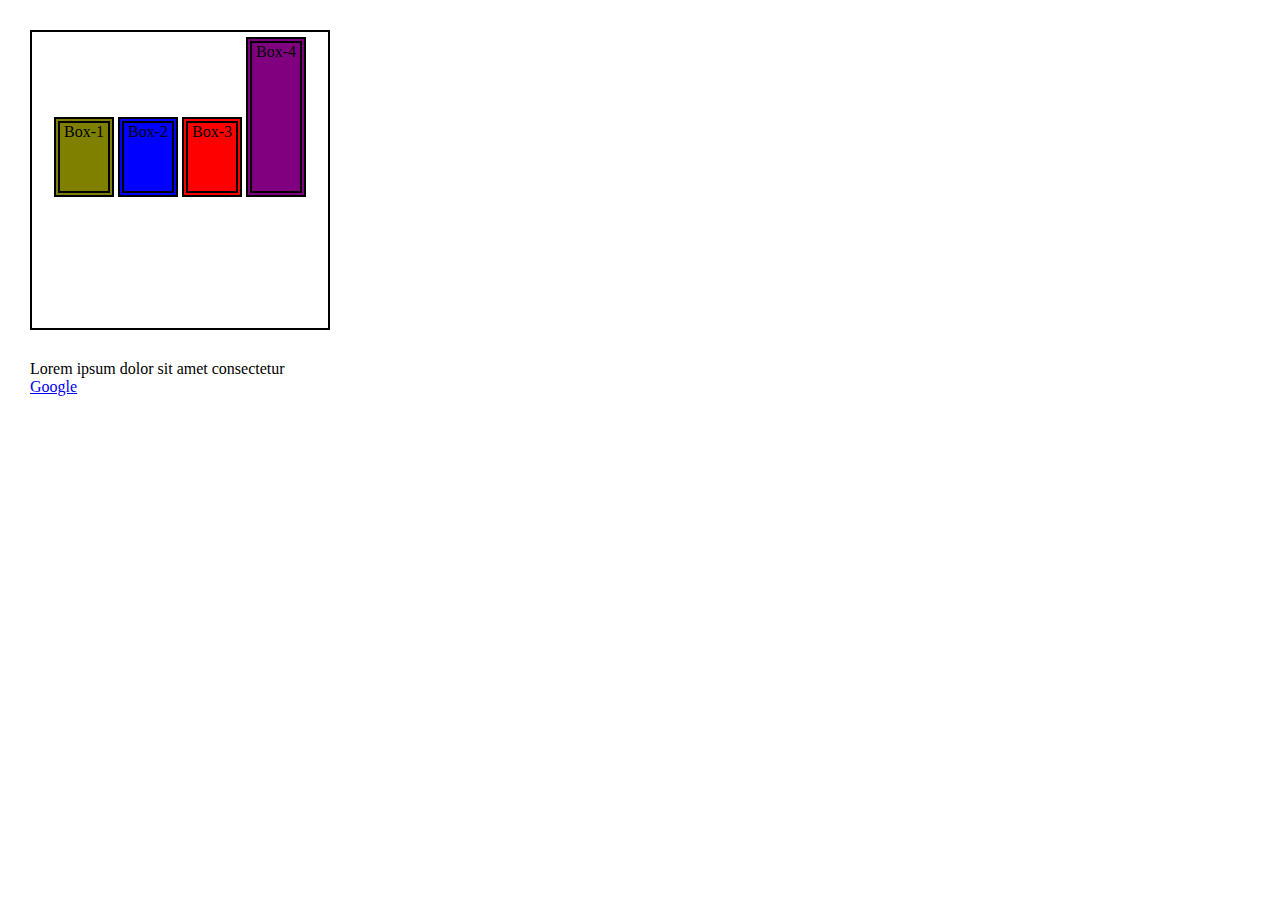
<file: lesson.14/index.html>
<!DOCTYPE html>
<html lang="en">
  <head>
    <meta charset="UTF-8" />
    <meta http-equiv="X-UA-Compatible" content="IE=edge" />
    <meta name="viewport" content="width=device-width, initial-scale=1.0" />
    <title>Vertical align & Float</title>
    <link rel="stylesheet" href="./style.css" />
  </head>
  <body>
    <div class="boxing">
      <div class="box box-1">Box-1</div>
        <div class="box box-2">Box-2</div>
        <div class="box box-3">Box-3</div>
        <div class="box box-4">Box-4</div>
    </div>
    <p>
        Lorem ipsum dolor sit amet consectetur
    </p>
    <a href="#">Google</a>
  </body>
</html>
</file>
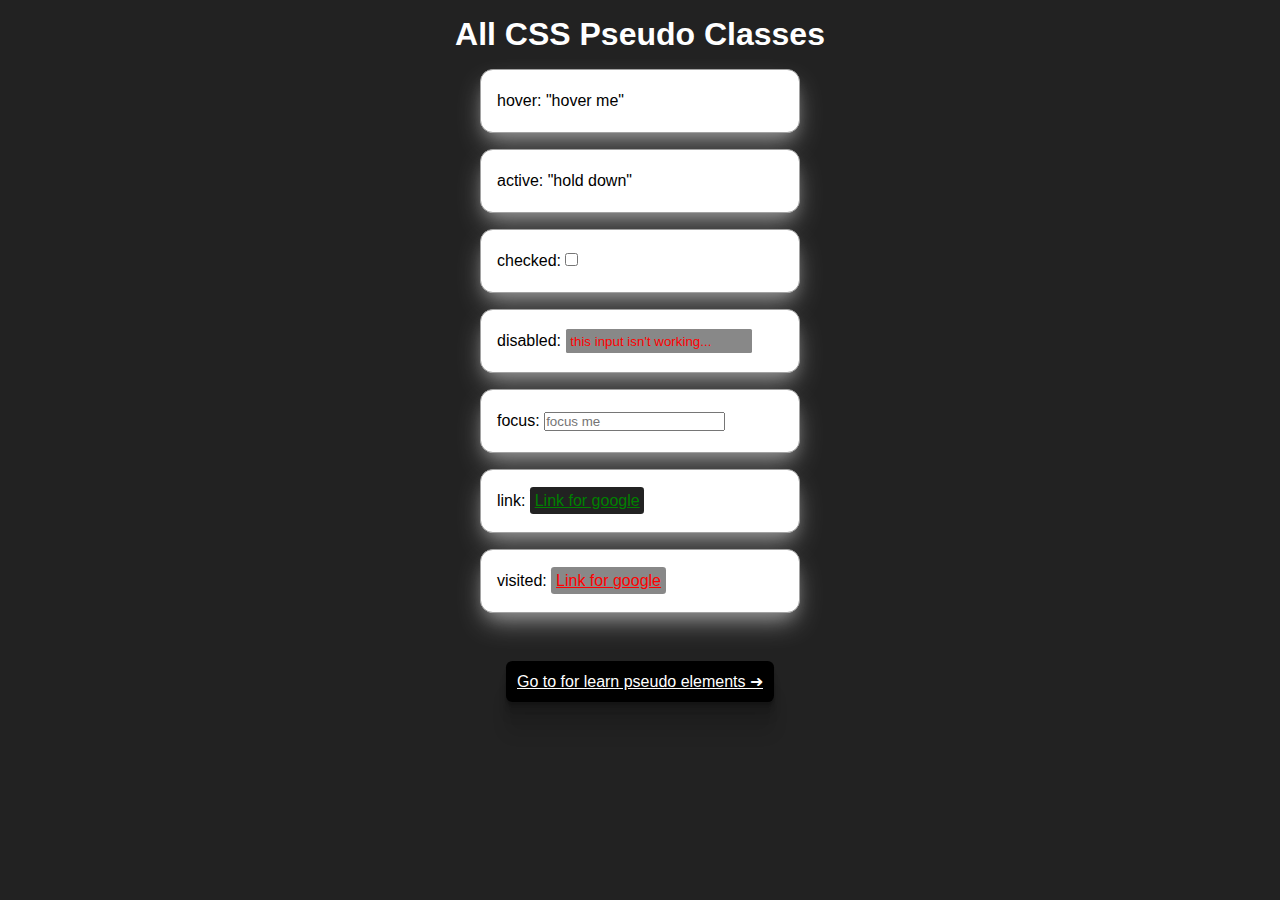
<file: pseudo-classes/index.html>
<!DOCTYPE html>
<html lang="en">
  <head>
    <meta charset="UTF-8" />
    <meta http-equiv="X-UA-Compatible" content="IE=edge" />
    <meta name="viewport" content="width=device-width, initial-scale=1.0" />
    <title>Pseudo Classes</title>
    <link rel="stylesheet" href="./style.css" />
  </head>
  <body>
    <h1 class="title">All CSS Pseudo Classes</h1>
    <!-- hover -->
    <div class="container">
      <span class="hover">hover: "hover me"</span>
    </div>
    <!-- active -->
    <div class="container">
      <span class="active">active: "hold down"</span>
    </div>
    <!-- checked -->
    <div class="container">
      <div>
        <label for="checkbox">checked: </label>
        <input type="checkbox" class="checkbox" id="checkbox" />
      </div>
    </div>
    <!-- disabled -->
    <div class="container">
      <div>
        <label for="disabled">disabled: </label>
        <input
          type="text"
          disabled
          id="disabled"
          placeholder="this input isn't working..."
        />
      </div>
    </div>
    <!-- focus -->
    <div class="container">
      <div>
        <label for="focus">focus: </label>
        <input type="text" id="focus" placeholder="focus me" />
      </div>
    </div>
    <!-- link -->
    <div class="container">
      <div>
        <label for="link">link: </label>
        <a href="https://google.ru" target="_blank" id="link"
          >Link for google</a
        >
      </div>
    </div>
    <!-- visited -->
    <div class="container">
      <div>
        <label for="visited">visited: </label>
        <a href="https://google.ru" target="_blank" id="visited"
          >Link for google</a
        >
      </div>
    </div>
    <a href="./index2.html" id="pseudo-element-link"
      >Go to for learn pseudo elements &#x279C;</a
    >
  </body>
</html>
</file>
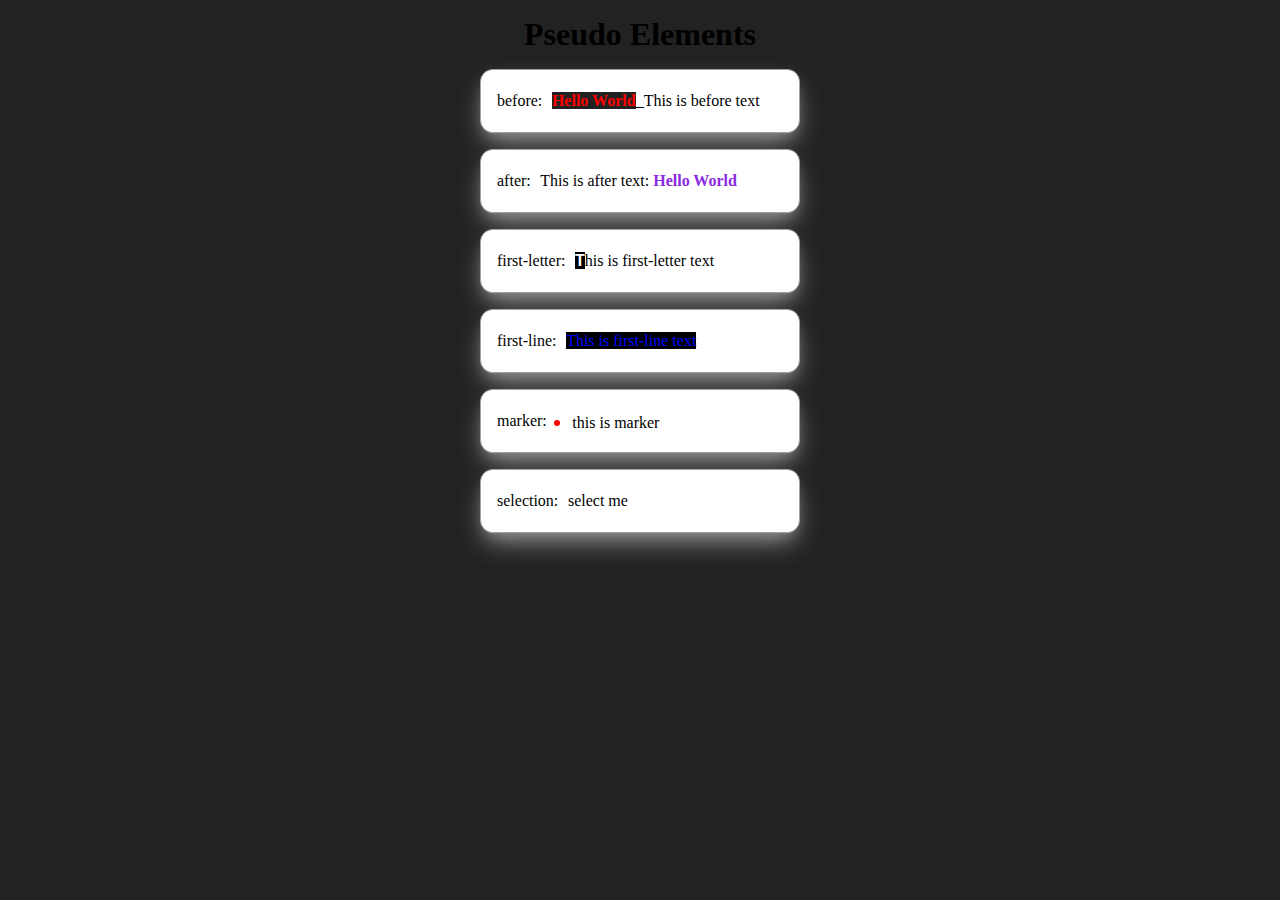
<file: pseudo-elements/index.html>
<!DOCTYPE html>
<html lang="en">
  <head>
    <meta charset="UTF-8" />
    <meta name="viewport" content="width=device-width, initial-scale=1.0" />
    <title>Pseudo Elements</title>
    <!-- <link rel="stylesheet" href="../pseudo-classes/style.css" /> -->
    <link rel="stylesheet" href="./style.css" />
  </head>
  <body>
    <h1>Pseudo Elements</h1>
    <!-- after -->
    <div class="container">
      <p>before:</p>
      <p class="before">_This is before text</p>
    </div>
    <!-- before -->
    <div class="container">
      <p>after:</p>
      <p class="after">This is after text:</p>
    </div>
    <!-- first-letter -->
    <div class="container">
      <p>first-letter:</p>
      <p class="first-letter">This is first-letter text</p>
    </div>
    <!-- first-line -->
    <div class="container">
      <p>first-line:</p>
      <p class="first-line">This is first-line text</p>
    </div>
    <!-- marker -->
    <div class="container">
      <p>marker:</p>
      <ul class="marker">
        <li>this is marker</li>
      </ul>
    </div>
    <!-- selection -->
    <div class="container">
      <p>selection:</p>
      <p class="selection">select me</p>
    </div>
  </body>
</html>
</file>
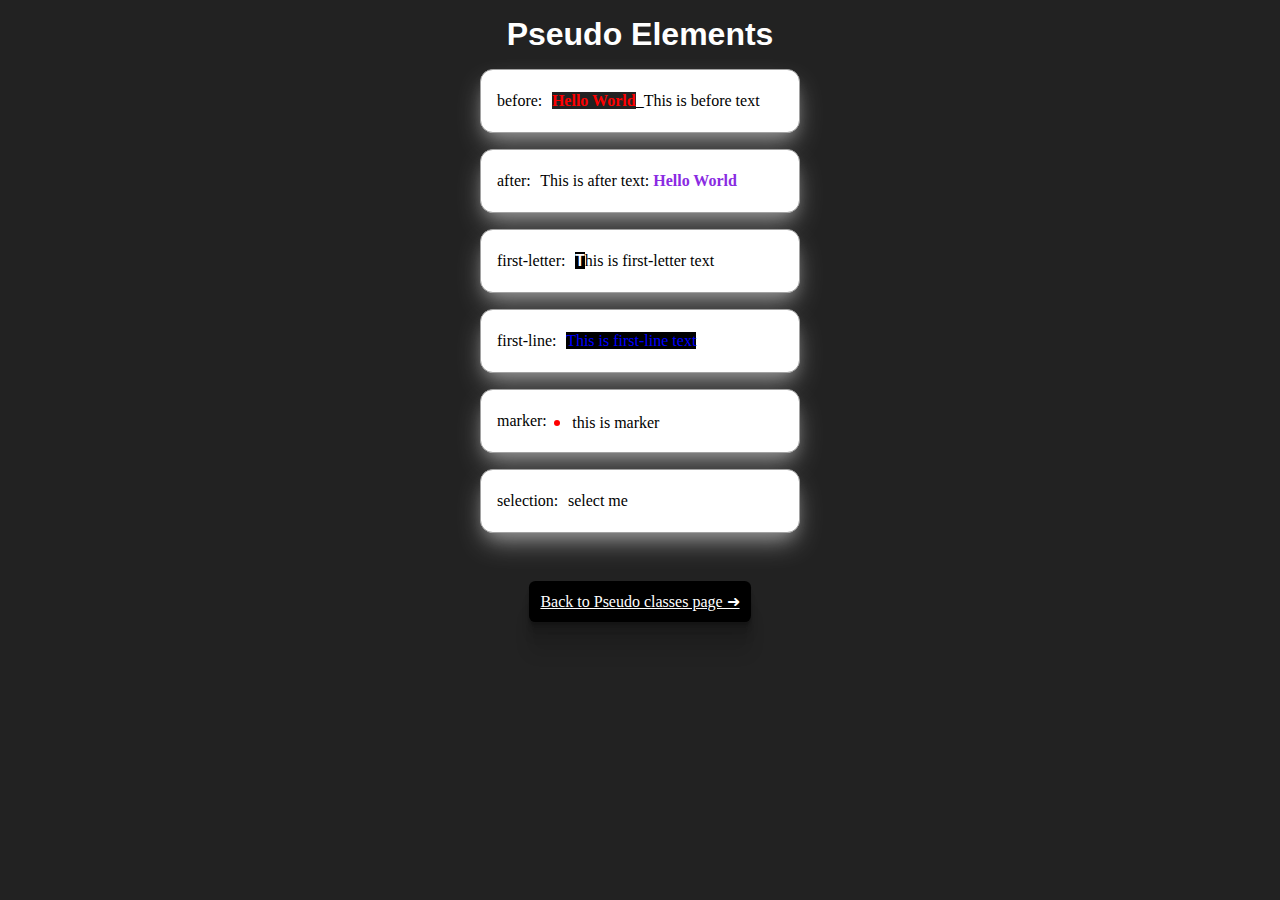
<file: pseudo-classes/index2.html>
<!DOCTYPE html>
<html lang="en">
  <head>
    <meta charset="UTF-8" />
    <meta name="viewport" content="width=device-width, initial-scale=1.0" />
    <title>Pseudo Elements</title>
    <link rel="stylesheet" href="./style2.css" />
  </head>
  <body>
    <h1>Pseudo Elements</h1>
    <!-- after -->
    <div class="container">
      <p>before:</p>
      <p class="before">_This is before text</p>
    </div>
    <!-- before -->
    <div class="container">
      <p>after:</p>
      <p class="after">This is after text:</p>
    </div>
    <!-- first-letter -->
    <div class="container">
      <p>first-letter:</p>
      <p class="first-letter">This is first-letter text</p>
    </div>
    <!-- first-line -->
    <div class="container">
      <p>first-line:</p>
      <p class="first-line">This is first-line text</p>
    </div>
    <!-- marker -->
    <div class="container">
      <p>marker:</p>
      <ul class="marker">
        <li>this is marker</li>
      </ul>
    </div>
    <!-- selection -->
    <div class="container">
      <p>selection:</p>
      <p class="selection">select me</p>
    </div>
    <a href="./index.html" id="pseudo-classes-link"
      >Back to Pseudo classes page &#x279C;</a
    >
  </body>
</html>
</file>
<file: lesson.14/style.css>
*{
    margin: 0;
    padding: 0;
    box-sizing: border-box;
}

.boxing{
    border-width: 2px;
    border-style: double;
    border-color: black;
    padding: 5px;
    height: 300px;
    width: 300px;
    margin: 30px;
    text-align: center;
}

.box{
    display: inline-block;
    text-align: center;
}

.box-1{
    width: 60px;
    height: 80px;
    border-width: 6px;
    border-style: double;
    border-color: black;
    background-color: olive;
}

.box-2{
    width: 60px;
    height: 80px;
    border-width: 6px;
    border-style: double;
    border-color: black;
    background-color: blue;
}

.box-3{
    width: 60px;
    height: 80px;
    border-width: 6px;
    border-style: double;
    border-color: black;
    background-color: red;
}

.box-4{
    width: 60px;
    height: 160px;
    border-width: 6px;
    border-style: double;
    border-color: black;
    background-color: purple;
    vertical-align: bottom;
}

p, a{
    margin: 0 30px;
}

p:hover, a:hover{
    color: red;
    background-color: black;
    font-family: Arial, Helvetica, sans-serif;
    font-size: 24px;
    font-weight: bold;
    border-radius: 7px;
}

p:active, a:active{
    color: black;
    background-color: white;
    font-family: Arial, Helvetica, sans-serif;
    font-size: 24px;
    font-weight: bold;
    border-radius: 7px;
}
</file>
<file: pseudo-classes/style.css>
* {
  margin: 0;
  padding: 0;
  box-sizing: border-box;
  font-family: Arial, Helvetica, sans-serif;
}

body {
  display: flex;
  justify-content: center;
  flex-direction: column;
  align-items: center;
  padding: 1rem 0 0 0;
  row-gap: 1rem;
  background-color: #222;
}

.container {
  display: flex;
  justify-content: center;
  align-items: flex-start;
  flex-direction: column;
  border: 1px solid #a2a2a2;
  width: 20rem;
  height: 4rem;
  padding: 0.5rem 0 0.5rem 1rem;
  user-select: none;
  box-shadow: rgba(149, 149, 149, 0.89) 0px 13px 27px -5px,
    rgba(136, 136, 136, 0.977) 0px 8px 16px -8px;
  border-radius: 0.8rem;
  background: white;
}

.title {
  color: white;
}

.hover:hover {
  color: blue;
}

.checked {
  display: block;
}

.checkbox:checked {
  width: 20px;
  height: 20px;
}

.active:active {
  color: red;
}

#disabled:disabled {
  outline: none;
  background-color: #888;
  border: none;
  padding: 0.3rem;
  border-radius: 0.1rem;
}

#disabled::placeholder {
  color: red;
}

#focus:focus {
  outline: none;
  background-color: #222;
  border: none;
  padding: 0.3rem;
  border-radius: 0.1rem;
  color: white;
}

#link {
  color: green;
  background-color: #222;
  border-radius: 0.2em;
  padding: 0.3rem;
}

#visited {
  color: red;
  background-color: #888;
  padding: 0.3rem;
  border-radius: 0.2em;
}

#pseudo-element-link {
  margin: 2rem 0;
  display: block;
  color: white;
  background-color: black;
  padding: 0.7rem;
  border-radius: 0.4rem;
  box-shadow: rgba(0, 0, 0, 0.09) 0px 2px 1px, rgba(0, 0, 0, 0.09) 0px 4px 2px,
    rgba(0, 0, 0, 0.09) 0px 8px 4px, rgba(0, 0, 0, 0.09) 0px 16px 8px,
    rgba(0, 0, 0, 0.09) 0px 32px 16px;
}
</file>
<file: pseudo-elements/style.css>
* {
  margin: 0;
  padding: 0;
  box-sizing: border-box;
}

body {
  display: flex;
  justify-content: center;
  flex-direction: column;
  align-items: center;
  padding: 1rem 0 0 0;
  row-gap: 1rem;
  background-color: #222;
}

.container {
  display: flex;
  justify-content: flex-start;
  align-items: center;
  border: 1px solid #a2a2a2;
  width: 20rem;
  height: 4rem;
  padding: 0.5rem 0 0.5rem 1rem;
  box-shadow: rgba(149, 149, 149, 0.89) 0px 13px 27px -5px,
    rgba(136, 136, 136, 0.977) 0px 8px 16px -8px;
  border-radius: 0.8rem;
  background: white;
  column-gap: 0.6rem;
}

.after::after {
  content: " Hello World";
  color: blueviolet;
  font-weight: bolder;
}

.before::before {
  content: "Hello World";
  color: red;
  font-weight: bolder;
  background-color: #222;
}

.first-letter::first-letter {
  color: white;
  font-family: "Gill Sans", "Gill Sans MT", Calibri, "Trebuchet MS", sans-serif;
  font-weight: bold;
  background-color: black;
}

.first-line::first-line {
  color: blue;
  background-color: #000;
}

.marker {
  margin-left: 1rem;
}

.marker li::marker {
  color: red;
  font-size: 1.2rem;
}

.selection::selection {
  background-color: #000;
  color: white;
}
</file>
<file: pseudo-classes/style2.css>
* {
  margin: 0;
  padding: 0;
  box-sizing: border-box;
}

body {
  display: flex;
  justify-content: center;
  flex-direction: column;
  align-items: center;
  padding: 1rem 0 0 0;
  row-gap: 1rem;
  background-color: #222;
}

.container {
  display: flex;
  justify-content: flex-start;
  align-items: center;
  border: 1px solid #a2a2a2;
  width: 20rem;
  height: 4rem;
  padding: 0.5rem 0 0.5rem 1rem;
  box-shadow: rgba(149, 149, 149, 0.89) 0px 13px 27px -5px,
    rgba(136, 136, 136, 0.977) 0px 8px 16px -8px;
  border-radius: 0.8rem;
  background: white;
  column-gap: 0.6rem;
}

h1 {
  color: white;
  font-family: Arial, Helvetica, sans-serif;
}

.after::after {
  content: " Hello World";
  color: blueviolet;
  font-weight: bolder;
}

.before::before {
  content: "Hello World";
  color: red;
  font-weight: bolder;
  background-color: #222;
}

.first-letter::first-letter {
  color: white;
  font-family: "Gill Sans", "Gill Sans MT", Calibri, "Trebuchet MS", sans-serif;
  font-weight: bold;
  background-color: black;
}

.first-line::first-line {
  color: blue;
  background-color: #000;
}

.marker {
  margin-left: 1rem;
}

.marker li::marker {
  color: red;
  font-size: 1.2rem;
}

.selection::selection {
  background-color: #000;
  color: white;
}

#pseudo-classes-link {
  margin: 2rem 0;
  display: block;
  color: white;
  background-color: black;
  padding: 0.7rem;
  border-radius: 0.4rem;
  box-shadow: rgba(0, 0, 0, 0.09) 0px 2px 1px, rgba(0, 0, 0, 0.09) 0px 4px 2px,
    rgba(0, 0, 0, 0.09) 0px 8px 4px, rgba(0, 0, 0, 0.09) 0px 16px 8px,
    rgba(0, 0, 0, 0.09) 0px 32px 16px;
}
</file>
